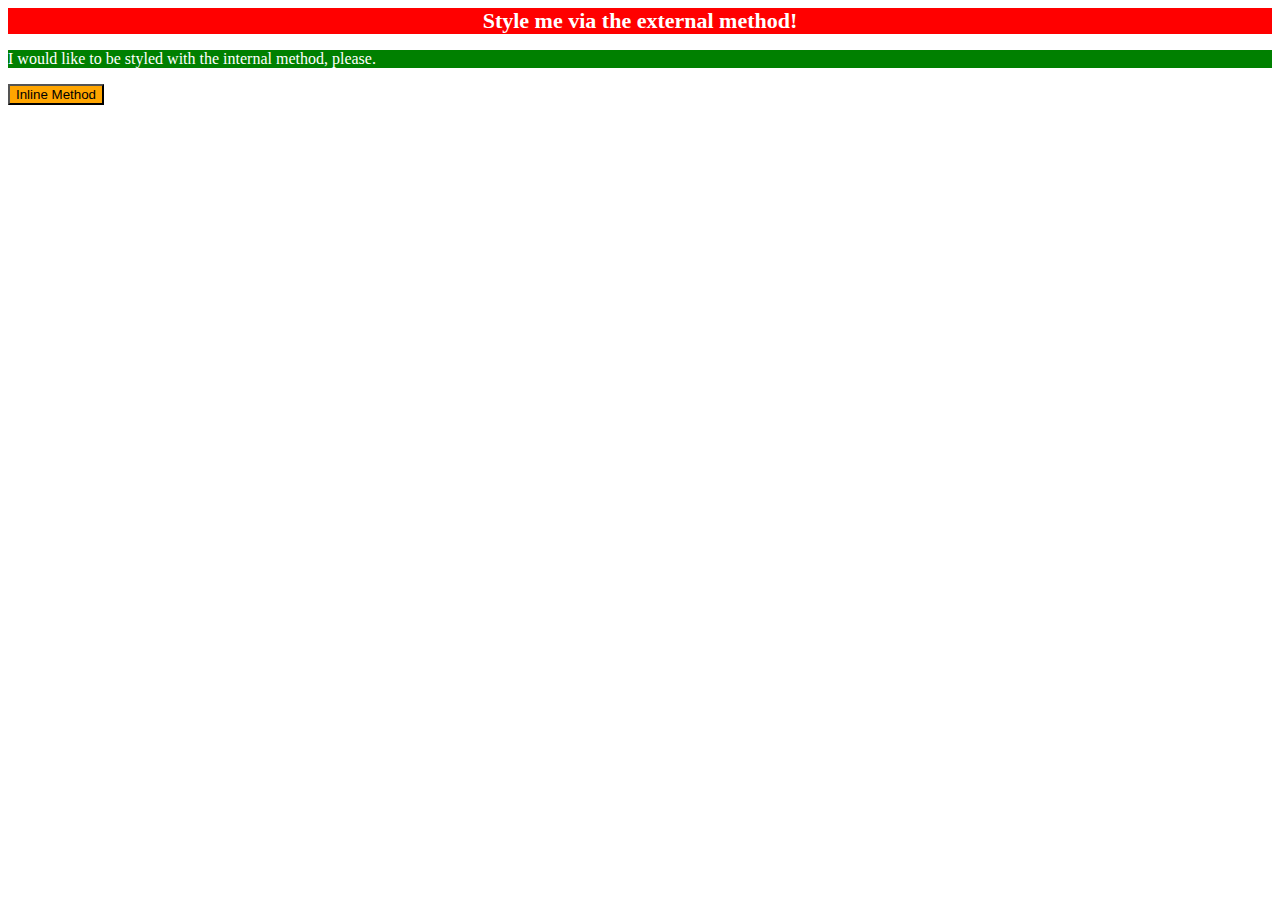
<file: foundations/intro-to-css/01-css-methods/index.html>
<!DOCTYPE html>
<html lang="en">
  <head>
    <meta charset="UTF-8">
    <meta http-equiv="X-UA-Compatible" content="IE=edge">
    <meta name="viewport" content="width=device-width, initial-scale=1.0">
    <link rel="stylesheet" href="styles.css">
    <title>Methods for Adding CSS</title>
    <style>
      p {
        color: white;
        background-color: green;
        font-family: "Times New Roman", serif;
      }
    </style>
  </head>
  <body>
    <div>Style me via the external method!</div>
    <p>I would like to be styled with the internal method, please.</p>
    <button style="background-color: orange;">Inline Method</button>
  </body>
</html>
</file>
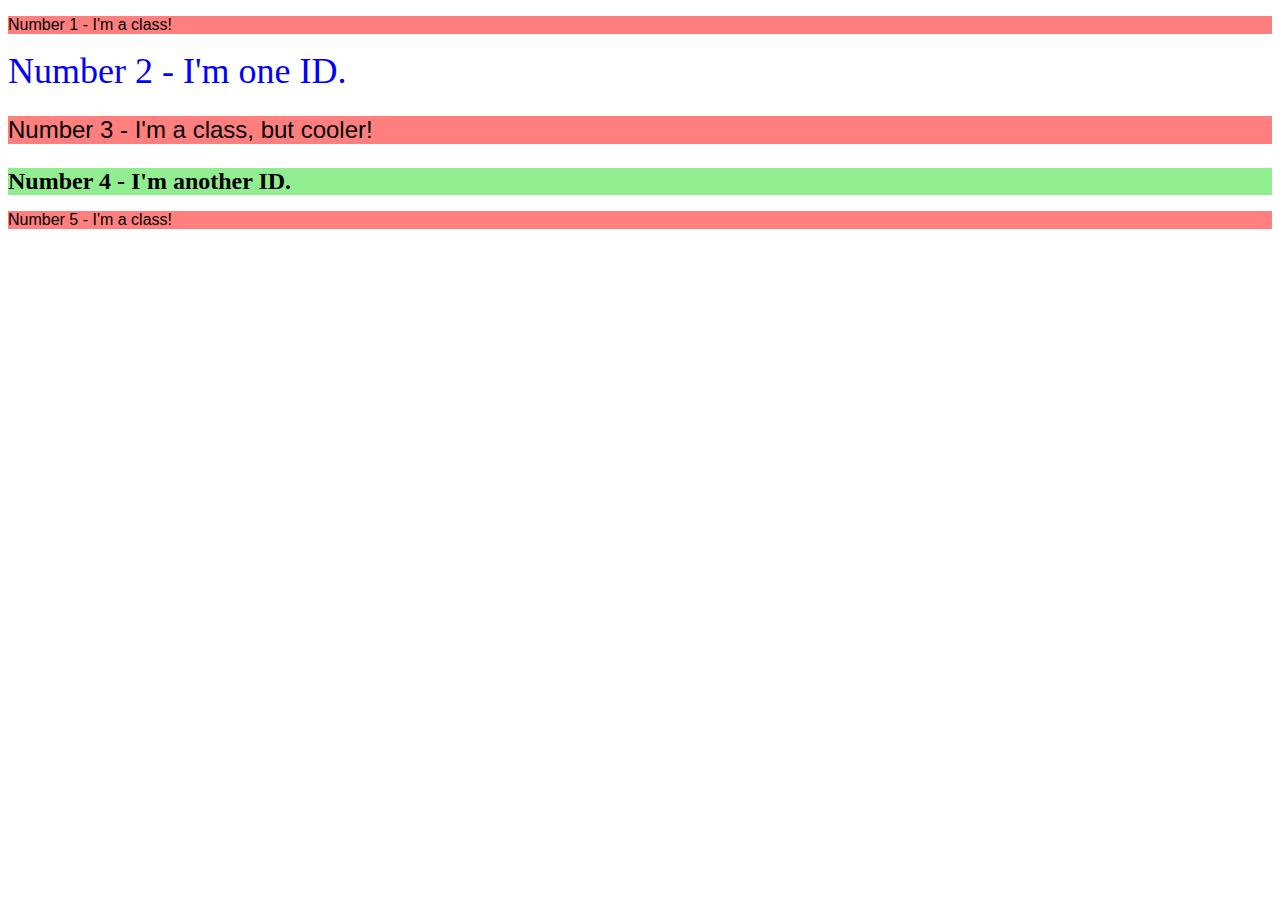
<file: foundations/intro-to-css/02-class-id-selectors/index.html>
<!DOCTYPE html>
<html lang="en">
  <head>
    <meta charset="UTF-8">
    <meta http-equiv="X-UA-Compatible" content="IE=edge">
    <meta name="viewport" content="width=device-width, initial-scale=1.0">
    <title>Class and ID Selectors</title>
    <link rel="stylesheet" href="style.css">
  </head>
  <body>
    <p class="red">Number 1 - I'm a class!</p>
    <div id="blue">Number 2 - I'm one ID.</div>
    <p class="red font-big">Number 3 - I'm a class, but cooler!</p>
    <div id="green">Number 4 - I'm another ID.</div>
    <p class="red">Number 5 - I'm a class!</p>
  </body>
</html>
</file>
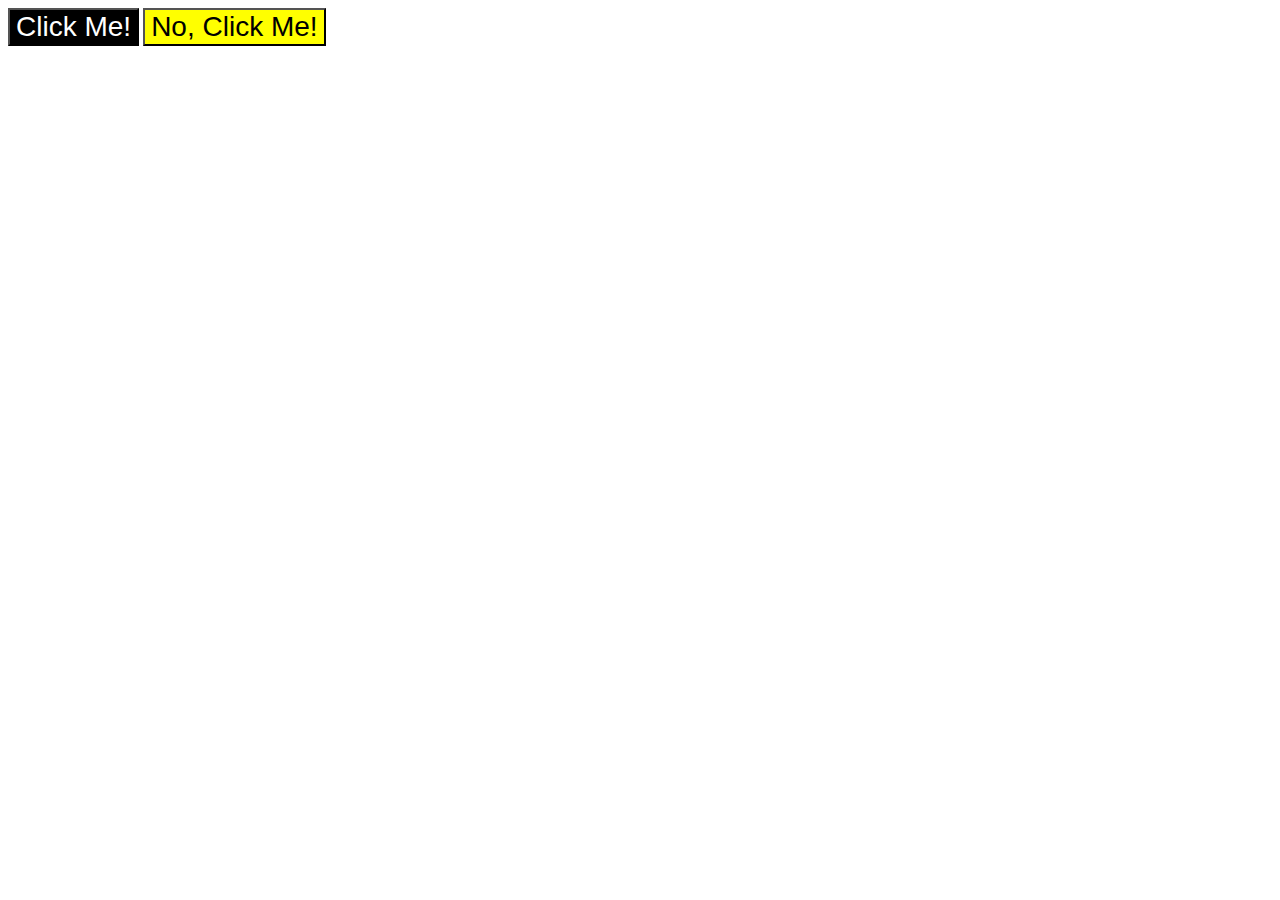
<file: foundations/intro-to-css/03-grouping-selectors/index.html>
<!DOCTYPE html>
<html lang="en">
  <head>
    <meta charset="UTF-8">
    <meta http-equiv="X-UA-Compatible" content="IE=edge">
    <meta name="viewport" content="width=device-width, initial-scale=1.0">
    <title>Grouping Selectors</title>
    <link rel="stylesheet" href="style.css">
  </head>
  <body>
    <button class="black">Click Me!</button>
    <button class="yellow">No, Click Me!</button>
  </body>
</html>
</file>
<file: foundations/intro-to-css/01-css-methods/styles.css>
div {
    color: white;
    background-color: red;
    font-family: "Times New Roman", serif;
    font-size: 22px;
    font-weight: bold;
    text-align: center;
  }
</file>
<file: foundations/intro-to-css/02-class-id-selectors/style.css>
#blue {
    font-size: 36px;
    color: #0000ff;
}
#green {
    font-weight: bold;
    background-color: #90ee90;
    font-size: 24px;
}
.red {
    background-color: #ff7f7f;
    font-family: "Verdana", "Deja Vu Sans", sans-serif;
}
.font-big {
    font-size: 24px;
}
</file>
<file: foundations/intro-to-css/03-grouping-selectors/style.css>
.black,
.yellow {
    font-size: 28px;
    font-family: "Helvetica", "Times New Roman", sans-serif;
}
.yellow {
    background-color: yellow;
}
.black {
    background-color: black;
    color: white;
}
</file>
